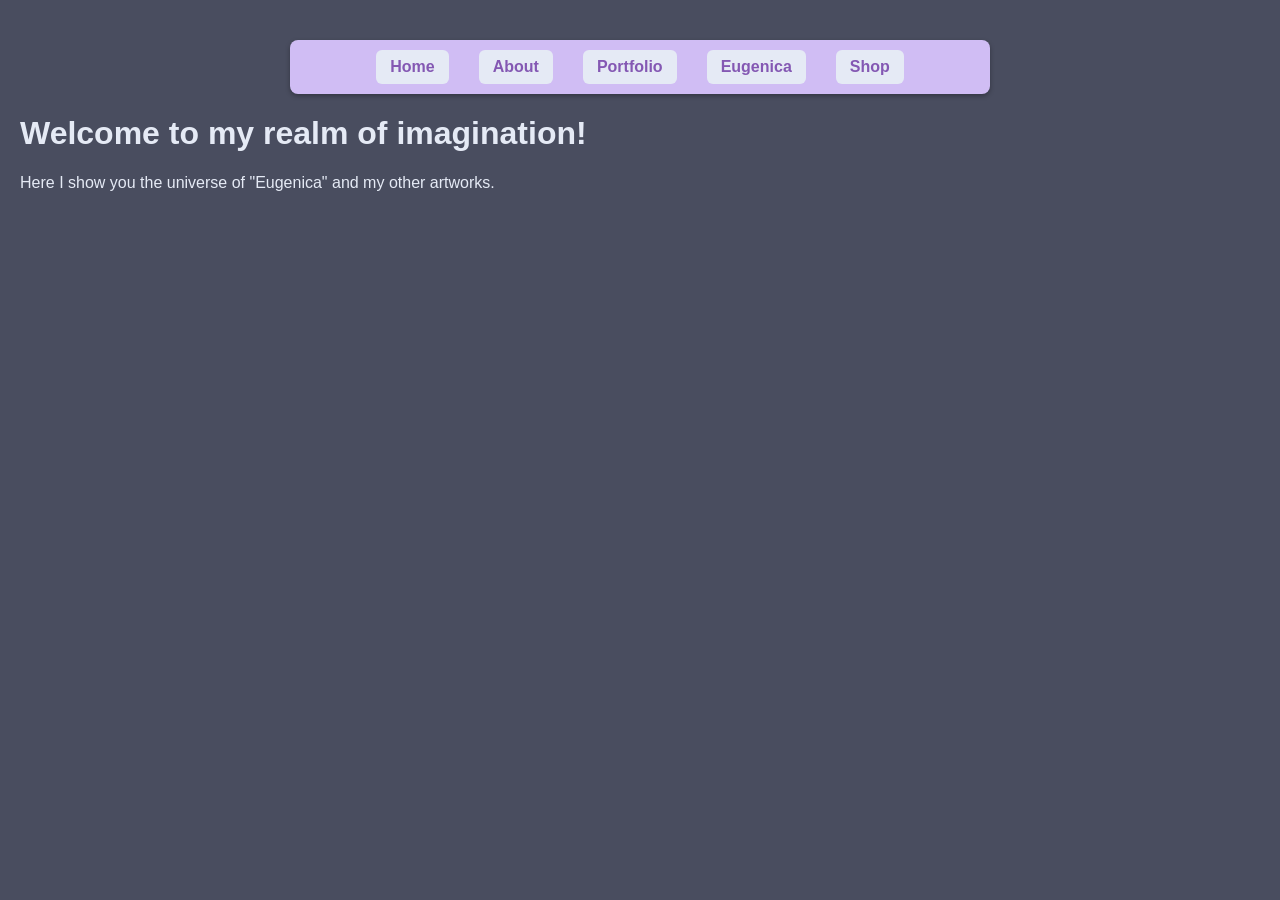
<file: index.html>
<!DOCTYPE html>
<html lang="en">
<head>
  <meta charset="UTF-8" />
  <meta name="viewport" content="width=device-width, initial-scale=1" />
  <title>Hobelahi</title>
  <link rel="stylesheet" href="style.css" />
</head>
<body>
  <nav>
  <ul>
    <li><a href="index.html">Home</a></li>
    <li><a href="about.html">About</a></li>
    <li><a href="portfolio.html">Portfolio</a></li>
    <li><a href="eugenica.html">Eugenica</a></li>
    <li><a href="shop.html">Shop</a></li>
  </ul>
</nav>
<main>
  <h1>Welcome to my realm of imagination!</h1>
  <p>Here I show you the universe of "Eugenica" and my other artworks.</p>
</main>
</body>
</html>
</file>
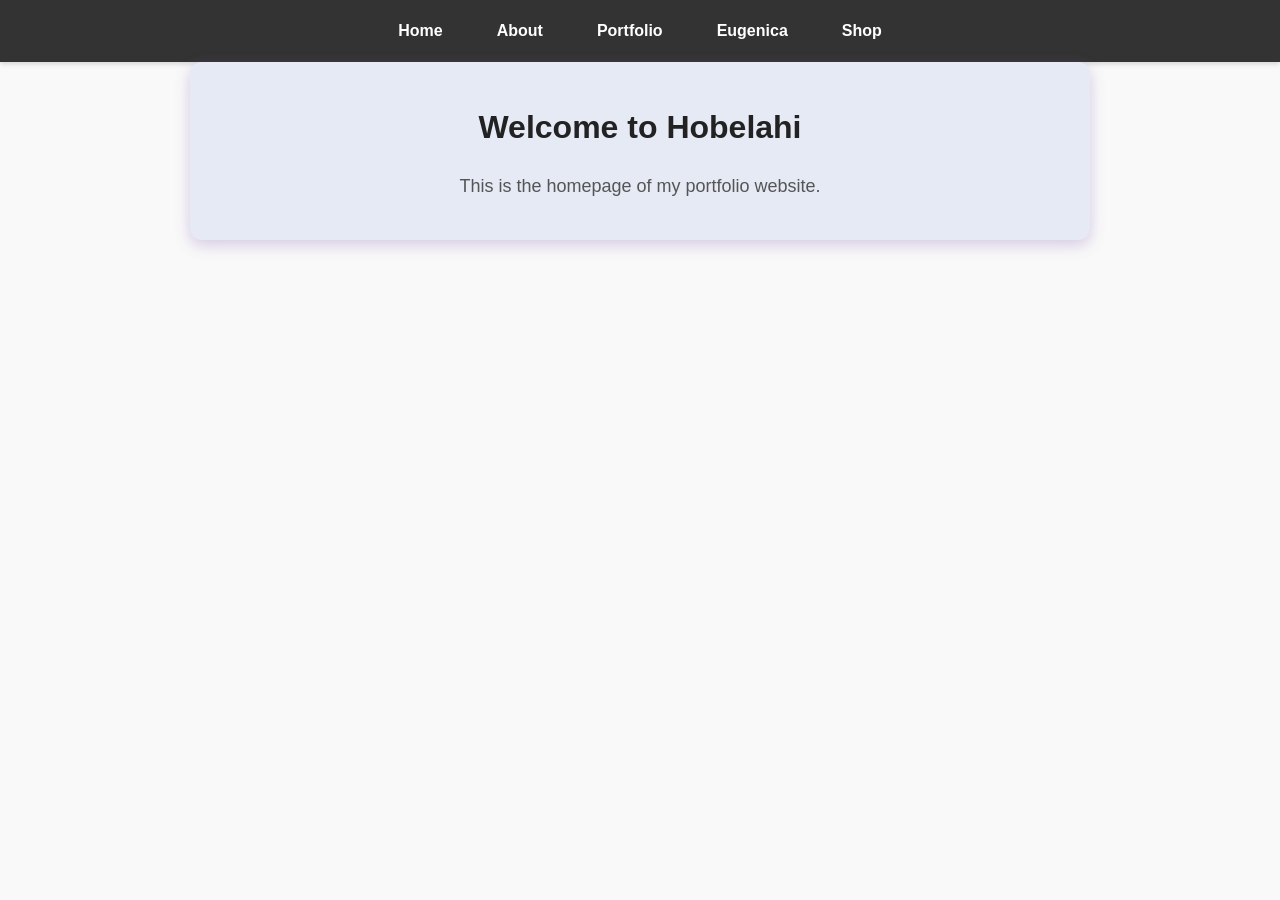
<file: Index.html>
<!DOCTYPE html>
<html lang="en">
<head>
  <meta charset="UTF-8" />
  <meta name="viewport" content="width=device-width, initial-scale=1" />
  <title>Home - Hobelahi</title>
  <link rel="stylesheet" href="Style.css" />
  <style>
    /* Reset some default */
    body {
      margin: 0;
      font-family: Arial, sans-serif;
      background-color: #f9f9f9;
    }

    nav {
      background-color: #333;
      padding: 10px 0;
      text-align: center;
    }

    nav ul {
      list-style: none;
      padding: 0;
      margin: 0;
      display: inline-flex; /* to keep inline and allow center */
      gap: 30px;
    }

    nav ul li a {
      color: white;
      text-decoration: none;
      font-weight: bold;
      font-size: 16px;
      padding: 8px 12px;
      display: block;
    }

    nav ul li a:hover {
      background-color: #555;
      border-radius: 4px;
    }

    main {
      padding: 40px 20px;
      max-width: 900px;
      margin: 0 auto;
      text-align: center;
    }

    h1 {
      color: #222;
    }

    p {
      color: #555;
      font-size: 18px;
      line-height: 1.5;
    }
  </style>
</head>
<body>
  <nav>
    <ul>
      <li><a href="index.html">Home</a></li>
      <li><a href="about.html">About</a></li>
      <li><a href="portfolio.html">Portfolio</a></li>
      <li><a href="eugenica.html">Eugenica</a></li>
      <li><a href="shop.html">Shop</a></li>
    </ul>
  </nav>

  <main>
    <h1>Welcome to Hobelahi</h1>
    <p>This is the homepage of my portfolio website.</p>
  </main>
</body>
</html>
</file>
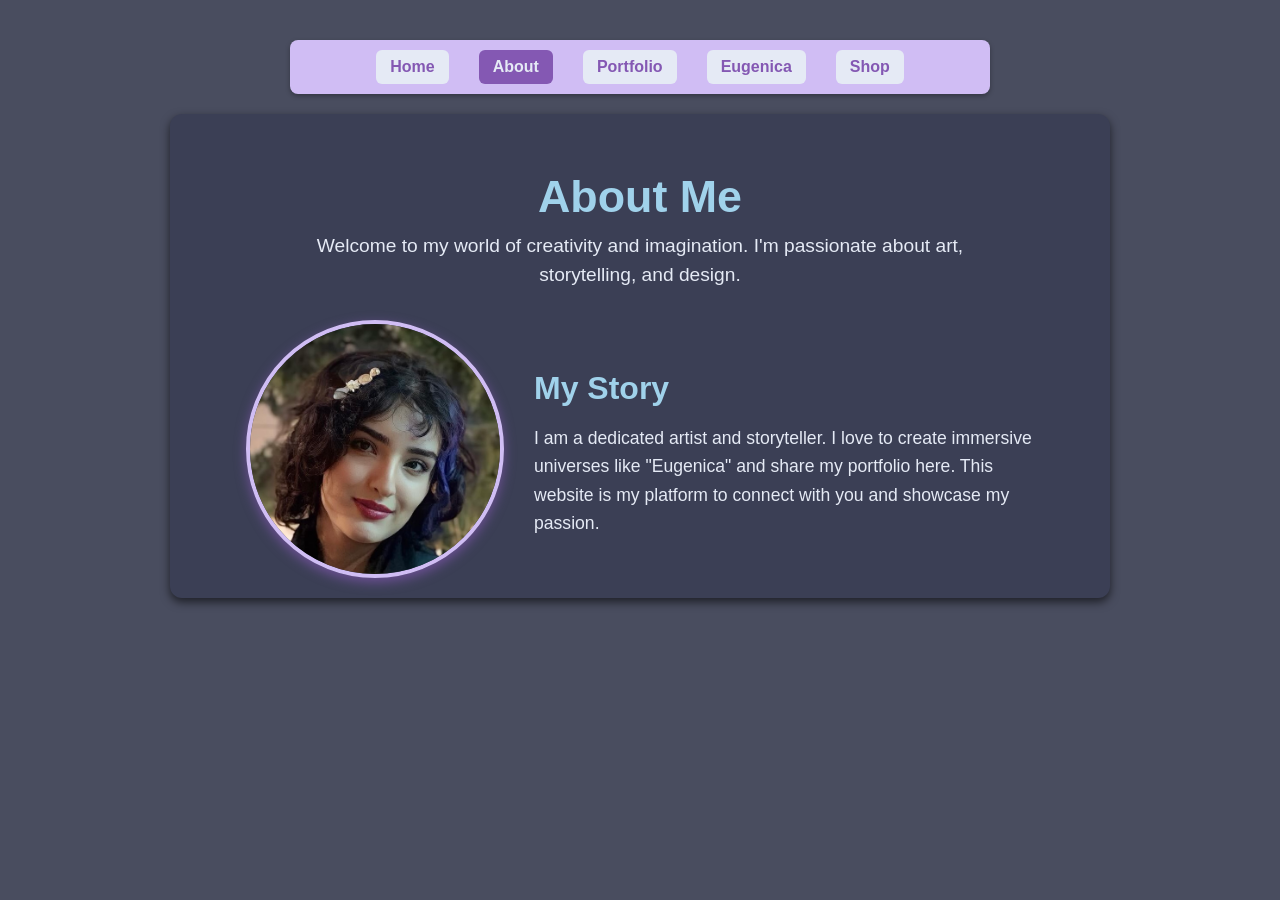
<file: about.html>
<!DOCTYPE html>
<html lang="en">
<head>
  <meta charset="UTF-8" />
  <meta name="viewport" content="width=device-width, initial-scale=1" />
  <title>About Me - Hobelahi</title>
  <link rel="stylesheet" href="style.css" />
</head>
<body>
  <nav>
    <ul>
      <li><a href="index.html">Home</a></li>
      <li><a href="about.html" class="active">About</a></li>
      <li><a href="portfolio.html">Portfolio</a></li>
      <li><a href="eugenica.html">Eugenica</a></li>
      <li><a href="shop.html">Shop</a></li>
    </ul>
  </nav>

  <main class="about-container">
    <section class="about-intro">
      <h1>About Me</h1>
      <p>Welcome to my world of creativity and imagination. I'm passionate about art, storytelling, and design.</p>
    </section>

    <section class="about-content">
      <img src="images/Profile-picture.jpg" alt="Hawa Elahi is Hobelahi" class="about-photo" />
      <div class="about-text">
        <h2>My Story</h2>
        <p>
          I am a dedicated artist and storyteller. I love to create immersive universes like "Eugenica" and share my portfolio here.
          This website is my platform to connect with you and showcase my passion.
        </p>
      </div>
    </section>
  </main>
</body>
</html>
</file>
<file: style.css>
/* تغییر رنگ پس‌زمینه و فونت صفحه */
body {
  background-color: #494d5f; /* رنگ پس‌زمینه دارک */
  color: #e5eaf5;           /* رنگ متن روشن */
  font-family: Arial, sans-serif;
  padding: 20px;
  margin: 0;
}

/* استایل منو */
nav {
  background-color: #d0bdf4;
  padding: 10px 0;
  max-width: 700px;
  margin: 20px auto;
  border-radius: 8px;
  box-shadow: 0 2px 5px rgba(0,0,0,0.3);
}

nav ul {
  list-style: none;
  display: flex;
  justify-content: center;
  gap: 30px;
  padding: 0;
  margin: 0;
  overflow-x: auto;
  white-space: nowrap;
  -webkit-overflow-scrolling: touch;
  scrollbar-width: none;
}

nav ul::-webkit-scrollbar {
  display: none;
}

nav ul li a {
  text-decoration: none;
  font-weight: bold;
  font-size: 16px;
  padding: 8px 14px;
  display: block;
  color: #8458B3; /* رنگ بنفش */
  background-color: #e5eaf5; /* پس‌زمینه روشن */
  border-radius: 6px;
  transition: background-color 0.3s ease, color 0.3s ease;
}

nav ul li a:hover,
nav ul li a.active {
  background-color: #8458B3; /* پس‌زمینه بنفش */
  color: #e5eaf5; /* رنگ متن روشن */
  text-decoration: none;
}

/* استایل صفحه About */

/* کانتینر اصلی درباره من */
.about-container {
  max-width: 900px;
  margin: 0 auto;
  padding: 20px;
  background-color: #3b3f55; /* یه بنفش تیره‌تر برای کانتینر */
  border-radius: 12px;
  box-shadow: 0 4px 10px rgba(0,0,0,0.6);
}

/* بخش معرفی کوتاه */
.about-intro {
  text-align: center;
  margin-bottom: 30px;
}

.about-intro h1 {
  font-size: 2.8rem;
  margin-bottom: 10px;
  color: #a0d2eb; /* Ice Cold */
}

.about-intro p {
  font-size: 1.2rem;
  color: #e5eaf5; /* Freeze Purple */
  max-width: 700px;
  margin: 0 auto;
  line-height: 1.5;
}

/* بخش اصلی محتوا درباره من */
.about-content {
  display: flex;
  align-items: center;
  gap: 30px;
  flex-wrap: wrap;
  justify-content: center;
}

.about-photo {
  width: 250px;
  height: 250px;
  object-fit: cover;
  border-radius: 50%;
  box-shadow: 0 4px 12px rgba(132, 88, 179, 0.7); /* سایه بنفش */
  border: 4px solid #d0bdf4;
}

.about-text {
  max-width: 500px;
}

.about-text h2 {
  font-size: 2rem;
  color: #a0d2eb; /* Ice Cold */
  margin-bottom: 15px;
}

.about-text p {
  font-size: 1.1rem;
  line-height: 1.6;
  color: #e5eaf5; /* Freeze Purple */
}

/* ریسپانسیو برای موبایل */
@media (max-width: 600px) {
  .about-content {
    flex-direction: column;
  }

  .about-photo {
    width: 180px;
    height: 180px;
    margin-bottom: 20px;
  }

  .about-text {
    max-width: 100%;
  }
}

/* ===== Portfolio Masonry Gallery ===== */
.gallery {
  column-count: 3;
  column-gap: 20px;
  padding: 20px;
  max-width: 1000px;
  margin: 0 auto;
}

.gallery figure {
  break-inside: avoid;
  margin: 0 0 20px;
}

.gallery img {
  width: 100%;
  display: block;
  border-radius: 8px;
  box-shadow: 0 4px 12px rgba(132, 88, 179, 0.4);
  border: 3px solid #d0bdf4;
  background-color: #3b3f55;
}

.gallery figcaption {
  margin-top: 8px;
  font-size: 14px;
  text-align: center;
  color: #d0bdf4;
}

/* حالت موبایل: فقط دو ستون */
@media (max-width: 768px) {
  .gallery {
    column-count: 2;
  }
}
</file>
<file: Style.css>
/* Colors from your palette */
:root {
  --ice-cold: #a0d2eb;
  --freeze-purple: #e5eaf5;
  --medium-purple: #d0bdf4;
  --purple-pain: #8458B3;
  --heavy-purple: #a28089;
}

/* Reset some default styles */
* {
  margin: 0;
  padding: 0;
  box-sizing: border-box;
}

body {
  font-family: 'Segoe UI', Tahoma, Geneva, Verdana, sans-serif;
  background-color: var(--freeze-purple);
  color: var(--purple-pain);
  line-height: 1.6;
}

/* Navigation styles */
nav {
  background-color: var(--purple-pain);
  padding: 12px 0;
  text-align: center;
  box-shadow: 0 2px 5px rgba(0,0,0,0.15);
}

nav ul {
  list-style: none;
  display: inline-flex;
  gap: 35px;
}

nav ul li a {
  color: var(--ice-cold);
  text-decoration: none;
  font-weight: 600;
  font-size: 16px;
  padding: 8px 15px;
  border-radius: 6px;
  transition: background-color 0.3s ease, color 0.3s ease;
}

nav ul li a:hover,
nav ul li a:focus {
  background-color: var(--medium-purple);
  color: var(--heavy-purple);
  outline: none;
}

/* Main content styles */
main {
  max-width: 900px;
  margin: 50px auto;
  padding: 0 20px;
  background: var(--freeze-purple);
  border-radius: 12px;
  box-shadow: 0 5px 15px rgba(132, 88, 179, 0.3);
  text-align: center;
}

h1 {
  color: var(--purple-pain);
  margin-bottom: 20px;
  font-weight: 700;
}

p {
  color: var(--heavy-purple);
  font-size: 18px;
}
</file>
